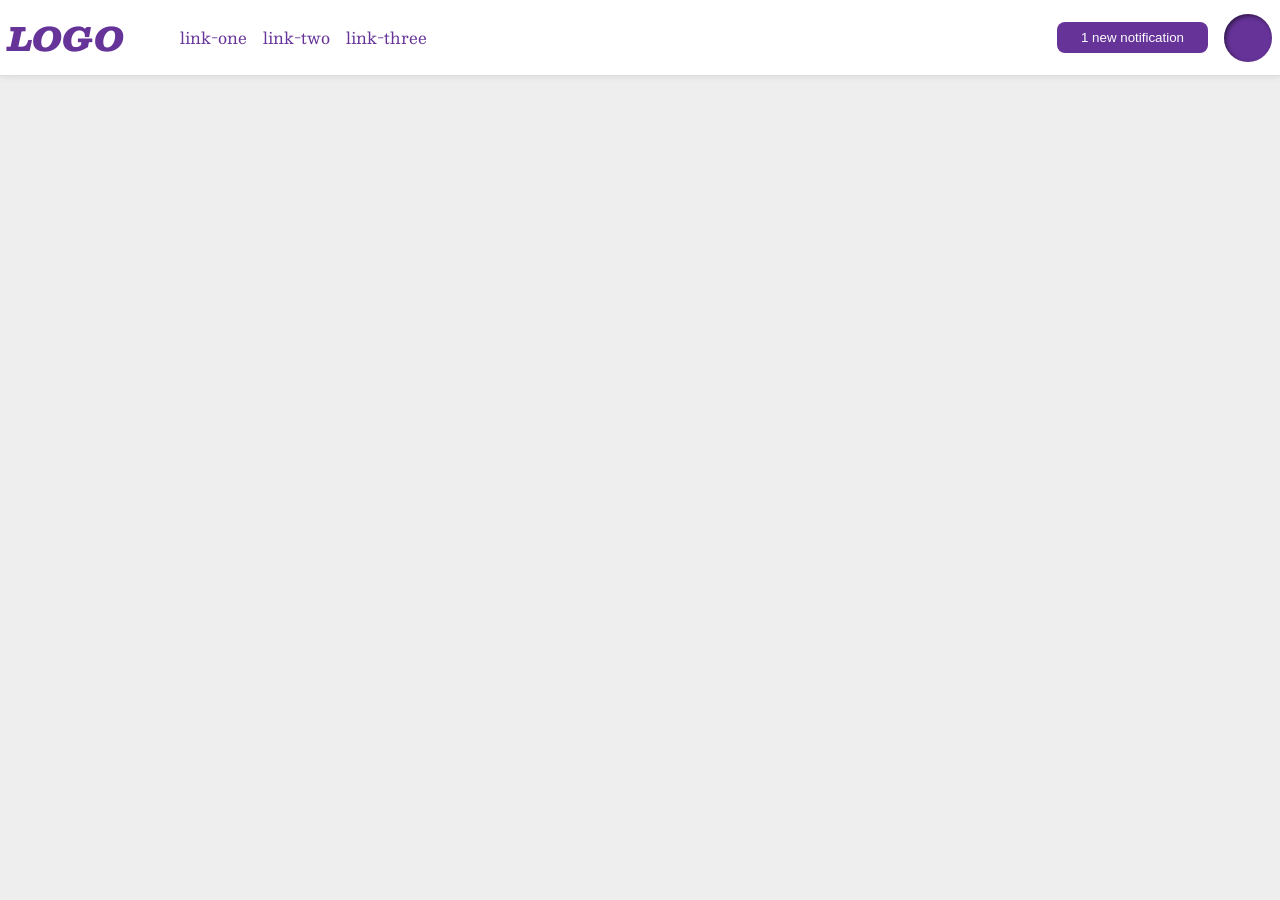
<file: foundations/flex/03-flex-header-2/index.html>
<!DOCTYPE html>
<html lang="en">
  <head>
    <meta charset="UTF-8">
    <meta http-equiv="X-UA-Compatible" content="IE=edge">
    <meta name="viewport" content="width=device-width, initial-scale=1.0">
    <title>Flex Header 2</title>
    <link rel="stylesheet" href="style.css">
  </head>
  <body>
    <div class="header">
      <div class="left">
        <div class="logo">
        LOGO
      </div>
        <ul class="links">
        <li><a href="https://google.com">link-one</a></li>
        <li><a href="https://google.com">link-two</a></li>
        <li><a href="https://google.com">link-three</a></li>
      </ul>
      </div>
      <div class="right">
        <button class="notifications">
        1 new notification
      </button>
      <div class="profile-image"></div>
      </div>
    </div>
  </body>
</html>
</file>
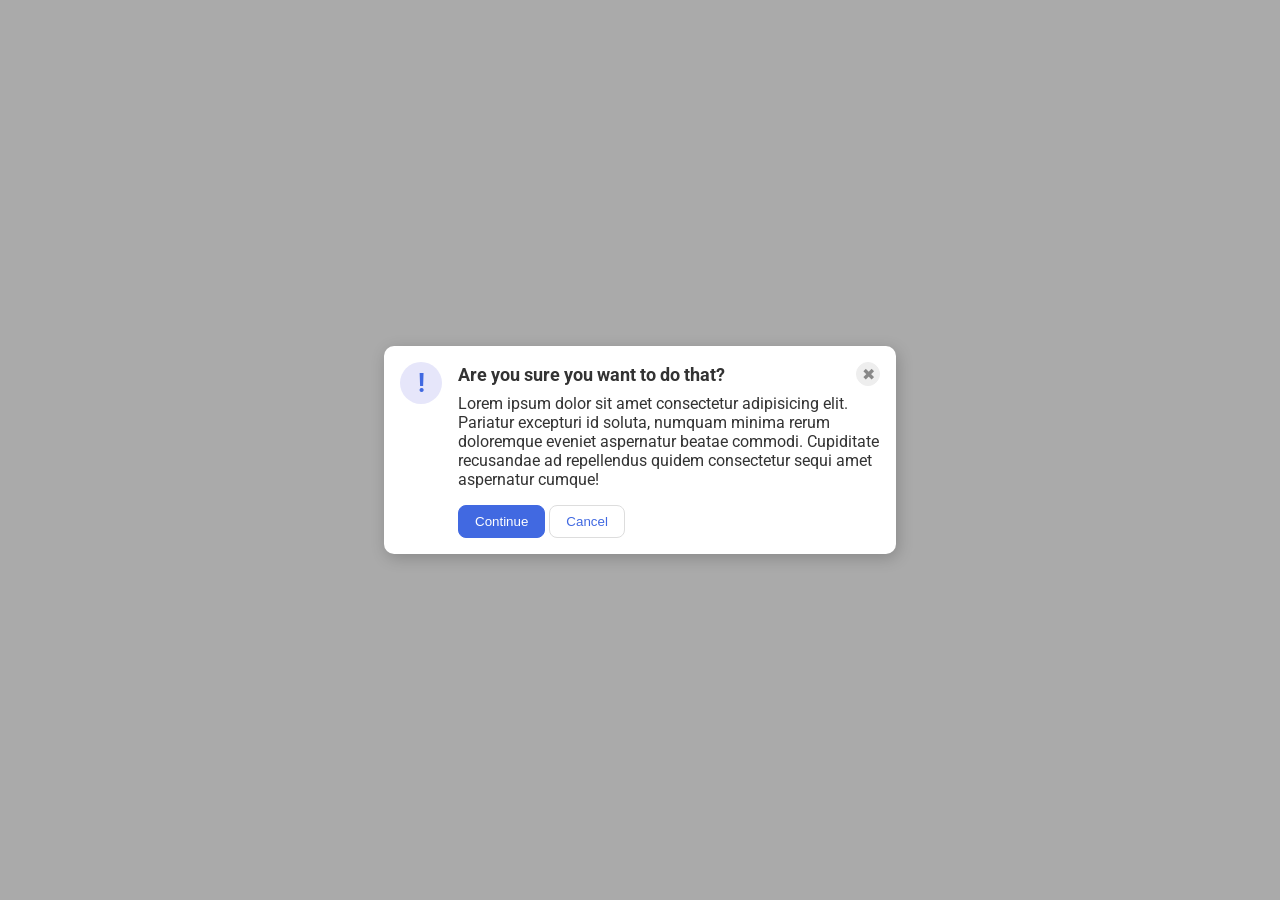
<file: foundations/flex/05-flex-modal/index.html>
<!DOCTYPE html>
<html lang="en">
  <head>
    <meta charset="UTF-8">
    <meta http-equiv="X-UA-Compatible" content="IE=edge">
    <meta name="viewport" content="width=device-width, initial-scale=1.0">
    <link rel="stylesheet" href="style.css">
    <title>Modal</title>
  </head>
  <body>
    <div class="modal">
      <div class="icon">!</div>
      <div class="container">
        <div class="header">Are you sure you want to do that?
          <button class="close-button">✖</button>
        </div>
      
      <div class="text">Lorem ipsum dolor sit amet consectetur adipisicing elit. Pariatur excepturi id soluta, numquam minima rerum doloremque eveniet aspernatur beatae commodi. Cupiditate recusandae ad repellendus quidem consectetur sequi amet aspernatur cumque!</div>
      <button class="continue">Continue</button>
      <button class="cancel">Cancel</button>
    </div>
      </div>
  </body>
</html>
</file>
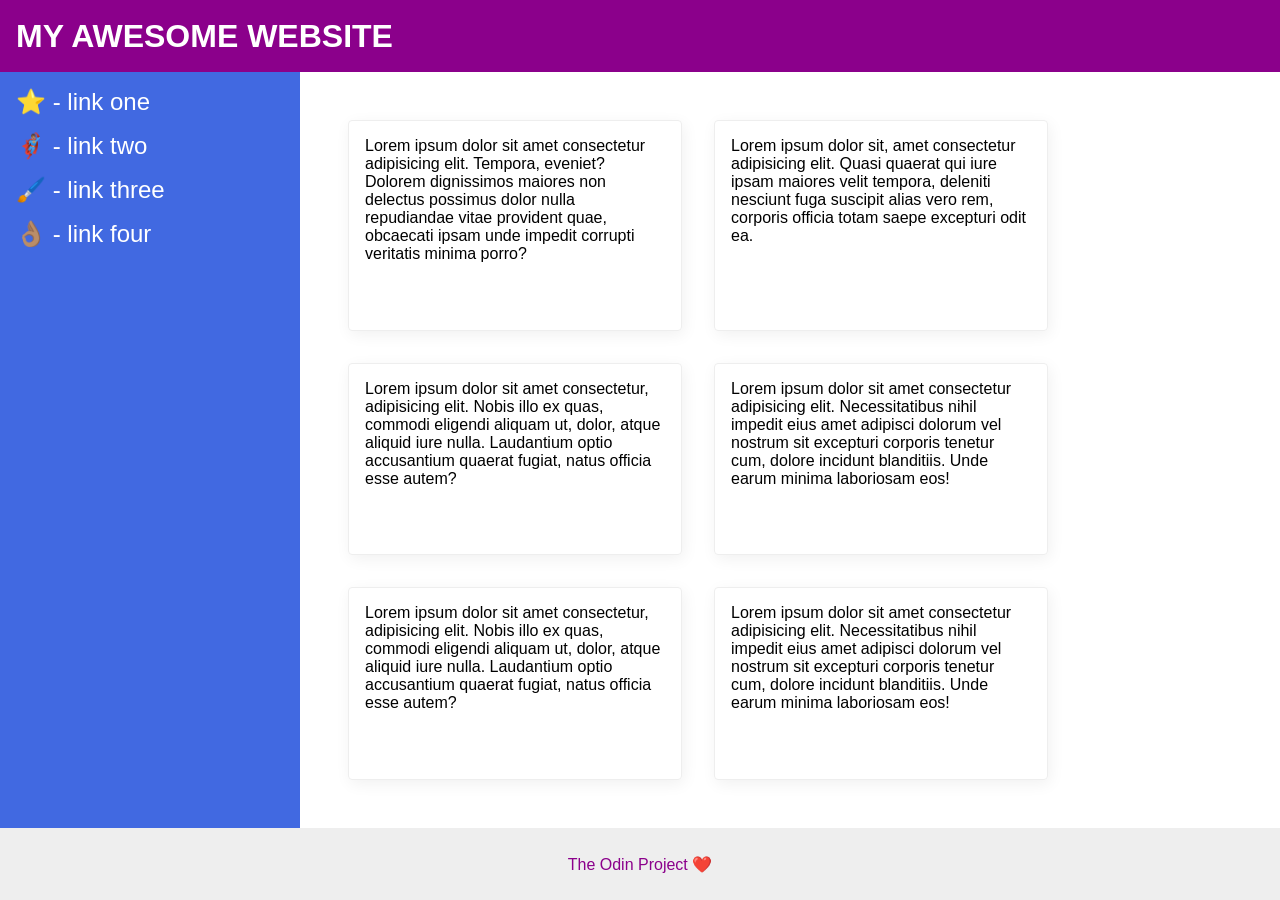
<file: foundations/flex/07-flex-layout-2/index.html>
<!DOCTYPE html>
<html lang="en">
  <head>
    <meta charset="UTF-8">
    <meta http-equiv="X-UA-Compatible" content="IE=edge">
    <meta name="viewport" content="width=device-width, initial-scale=1.0">
    <title>The Holy Grail</title>
    <link rel="stylesheet" href="style.css">
  </head>
  <body>
    <div class="header">
      MY AWESOME WEBSITE
    </div>
    <div class="body">
      <div class="sidebar">
        <ul>
          <li><a href="#">⭐ - link one</a></li>
          <li><a href="#">🦸🏽‍♂️ - link two</a></li>
          <li><a href="#">🖌️ - link three</a></li>
          <li><a href="#">👌🏽 - link four</a></li>
      </ul>
    </div>
      <div class="container">
        <div class="card">Lorem ipsum dolor sit amet consectetur adipisicing elit. Tempora, eveniet? Dolorem dignissimos maiores non delectus possimus dolor nulla repudiandae vitae provident quae, obcaecati ipsam unde impedit corrupti veritatis minima porro?</div>
    <div class="card">Lorem ipsum dolor sit, amet consectetur adipisicing elit. Quasi quaerat qui iure ipsam maiores velit tempora, deleniti nesciunt fuga suscipit alias vero rem, corporis officia totam saepe excepturi odit ea.</div>
    <div class="card">Lorem ipsum dolor sit amet consectetur, adipisicing elit. Nobis illo ex quas, commodi eligendi aliquam ut, dolor, atque aliquid iure nulla. Laudantium optio accusantium quaerat fugiat, natus officia esse autem?</div>
    <div class="card">Lorem ipsum dolor sit amet consectetur adipisicing elit. Necessitatibus nihil impedit eius amet adipisci dolorum vel nostrum sit excepturi corporis tenetur cum, dolore incidunt blanditiis. Unde earum minima laboriosam eos!</div>
    <div class="card">Lorem ipsum dolor sit amet consectetur, adipisicing elit. Nobis illo ex quas, commodi eligendi aliquam ut, dolor, atque aliquid iure nulla. Laudantium optio accusantium quaerat fugiat, natus officia esse autem?</div>
    <div class="card">Lorem ipsum dolor sit amet consectetur adipisicing elit. Necessitatibus nihil impedit eius amet adipisci dolorum vel nostrum sit excepturi corporis tenetur cum, dolore incidunt blanditiis. Unde earum minima laboriosam eos!</div>
      </div>
    </div>
    
    <div class="footer">
      The Odin Project ❤️
    </div>
  </body>
</html>
</file>
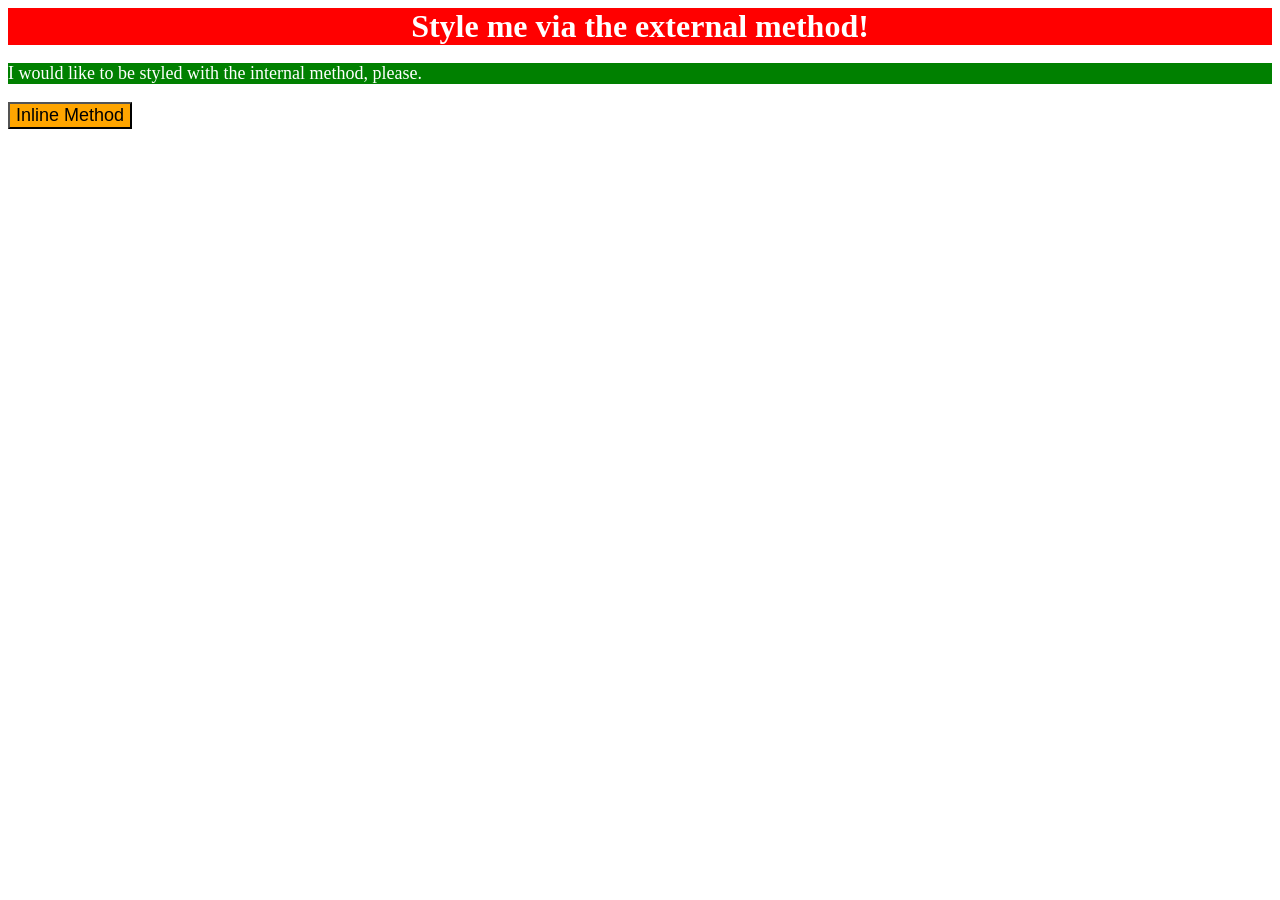
<file: foundations/intro-to-css/01-css-methods/index.html>
<!DOCTYPE html>
<html lang="en">
  <head>
    <meta charset="UTF-8">
    <meta http-equiv="X-UA-Compatible" content="IE=edge">
    <meta name="viewport" content="width=device-width, initial-scale=1.0">
    <link rel="stylesheet" href="style.css">
    <title>Methods for Adding CSS</title>
    <style>
      p {
          background-color: green;
          color: white;
          font-size: 18px;
      }
    </style>
  </head>
  <body>
    <div>Style me via the external method!</div>
    <p>I would like to be styled with the internal method, please.</p>
    <button style="background-color: orange; font-size: 18px;">Inline Method</button>
  </body>
</html>
</file>
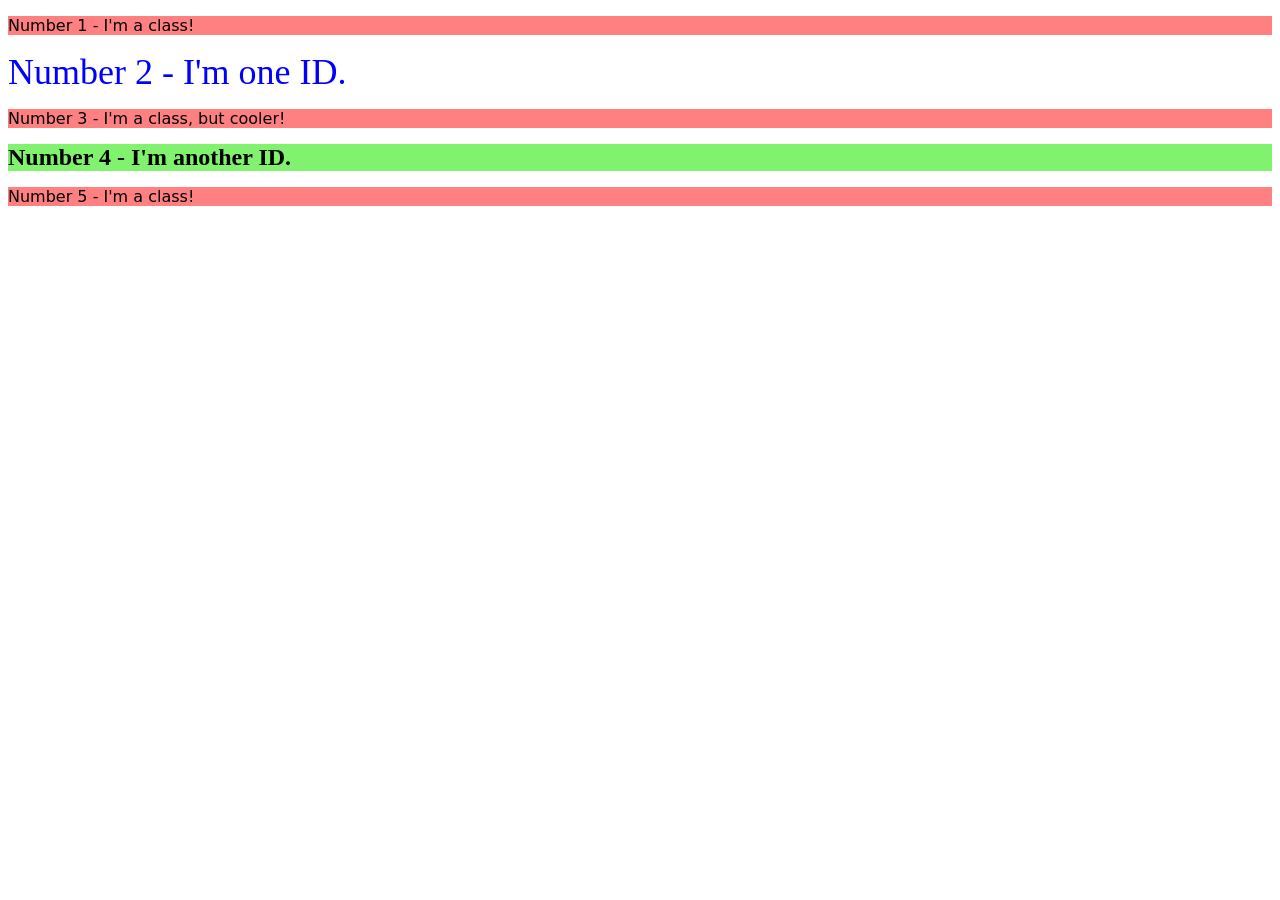
<file: foundations/intro-to-css/02-class-id-selectors/index.html>
<!DOCTYPE html>
<html lang="en">
  <head>
    <meta charset="UTF-8">
    <meta http-equiv="X-UA-Compatible" content="IE=edge">
    <meta name="viewport" content="width=device-width, initial-scale=1.0">
    <title>Class and ID Selectors</title>
    <link rel="stylesheet" href="style.css">
  </head>
  <body>
    <p class="odd">Number 1 - I'm a class!</p>
    <div id="number2">Number 2 - I'm one ID.</div>
    <p class="odd number3">Number 3 - I'm a class, but cooler!</p>
    <div id="number4">Number 4 - I'm another ID.</div>
    <p class="odd" id="number5">Number 5 - I'm a class!</p>
  </body>
</html>
</file>
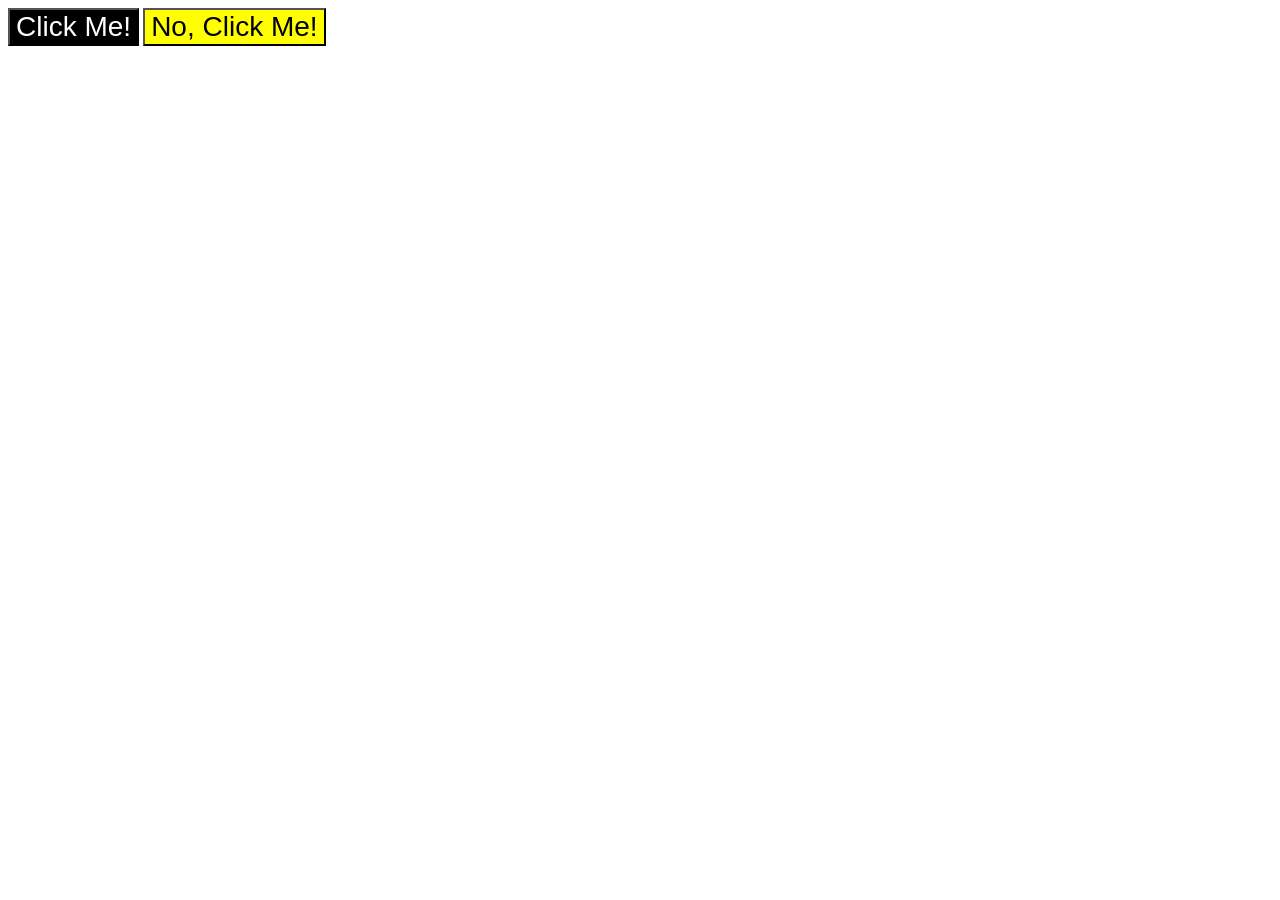
<file: foundations/intro-to-css/03-grouping-selectors/index.html>
<!DOCTYPE html>
<html lang="en">
  <head>
    <meta charset="UTF-8">
    <meta http-equiv="X-UA-Compatible" content="IE=edge">
    <meta name="viewport" content="width=device-width, initial-scale=1.0">
    <title>Grouping Selectors</title>
    <link rel="stylesheet" href="style.css">
  </head>
  <body>
    <button class="btn1">Click Me!</button>
    <button class="btn2">No, Click Me!</button>
  </body>
</html>
</file>
<file: foundations/flex/03-flex-header-2/style.css>
/* this is some magical font-importing.  
you'll learn about it later. */
@import url('https://fonts.googleapis.com/css2?family=Besley:ital,wght@0,400;1,900&display=swap');

body {
  margin: 0;
  background: #eee;
  font-family: Besley, serif;
}

.header {
  background: white;
  border-bottom: 1px solid #ddd;
  box-shadow: 0 0 8px rgba(0,0,0,.1);
  display: flex;
  justify-content: space-between;
  padding: 8px;
}

.profile-image {
  background: rebeccapurple;
  box-shadow: inset 2px 2px 4px rgba(0,0,0,.5);
  border-radius: 50%;
  width: 48px;
  height: 48px;
}

.logo {
  color: rebeccapurple;
  font-size: 32px;
  font-weight: 900;
  font-style: italic;
}

button {
  border: none;
  border-radius: 8px;
  background: rebeccapurple;
  color: white;
  padding: 8px 24px;
}

a {
  /* this removes the line under our links */
  text-decoration: none;
  color: rebeccapurple;
}

ul {
  list-style-type: none;
  display: flex;
  gap: 16px;
}

.left, .right {
  display: flex;
  align-items: center;
  gap: 16px;
}
</file>
<file: foundations/flex/05-flex-modal/style.css>
@import url('https://fonts.googleapis.com/css2?family=Roboto:wght@400;700&display=swap');

html, body {
  height: 100%;
}

body {
  font-family: Roboto, sans-serif;
  margin: 0;
  background: #aaa;
  color: #333;
  /* I'll give you this one for free lol */
  display: flex;
  align-items: center;
  justify-content: center;
}

.modal {
  display: flex;
  gap: 16px;
  padding: 16px;
  background: white;
  width: 480px;
  border-radius: 10px;
  box-shadow: 2px 4px 16px rgba(0,0,0,.2);
}

.icon {
  color: royalblue;
  font-size: 26px;
  font-weight: 700;
  background: lavender;
  width: 42px;
  height: 42px;
  border-radius: 50%;
  display: flex;
  align-items: center;
  justify-content: center;
  flex-shrink: 0;
}

.header {
  display: flex;
  align-items: center;
  justify-content: space-between;
  font-weight: 700;
  font-size: 18px;
  margin-bottom: 8px;
}

.close-button {
  background: #eee;
  border-radius: 50%;
  color: #888;
  font-weight: 400;
  font-size: 16px;
  height: 24px;
  width: 24px;
  display: flex;
  align-items: center;
  justify-content: center;
  border: 1px solid #eee;
  padding: 0;
}

button {
  cursor: pointer;
  padding: 8px 16px;
  border-radius: 8px;
}

button.continue {
  background: royalblue;
  border: 1px solid royalblue;
  color: white;
}

button.cancel {
  background: white;
  border: 1px solid #ddd;
  color: royalblue;
}

.text {
  margin-bottom: 16px;
}
</file>
<file: foundations/flex/07-flex-layout-2/style.css>
body {
  font-family: -apple-system, BlinkMacSystemFont, 'Segoe UI', Roboto, Oxygen, Ubuntu, Cantarell, 'Open Sans', 'Helvetica Neue', sans-serif;
  margin: 0;
  min-height: 100vh;
  display: flex;
  flex-direction: column;
}

.header {
  display: flex;
  align-items: center;
  padding: 0 16px;
  font-size: 32px;
  font-weight: 900;
  height: 72px;
  background: darkmagenta;
  color: white;
}

.body {
  flex: 1;
  display: flex;
}

.container {
  padding: 48px;
  display: flex;
  flex-wrap: wrap;
  gap: 32px;
}

.footer {
  height: 72px;
  background: #eee;
  color: darkmagenta;
  display: flex;
  align-items: center;
  justify-content: center;
}

.sidebar {
  width: 300px;
  background: royalblue;
  box-sizing: border-box;
  flex-shrink: 0;
  padding: 16px;
}

ul {
  list-style: none;
  margin: 0;
  padding: 0;
}

li {
  margin-bottom: 16px;
}

a {
  color: white;
  text-decoration: none;
  font-size: 24px;
}

.card {
  border: 1px solid #eee;
  box-shadow: 2px 4px 16px rgba(0,0,0,.06);
  padding: 16px;
  width: 300px;
  border-radius: 4px;
}
</file>
<file: foundations/intro-to-css/01-css-methods/style.css>
div {
    background-color: red;
    color: white;
    font-size: 32px;
    text-align: center;
    font-weight: 700;
}
</file>
<file: foundations/intro-to-css/02-class-id-selectors/style.css>
.odd {
    background-color: hsl(0, 100%, 75%);
    font-family: "Verdana", "DejaVu Sans", "sans-serif";
}

#number2 {
    color: blue;
    font-size: 36px;
}

.odd .number3 {
    font-size: 24px;
}

#number4 {
    background-color: hsl(111, 84%, 69%);
    font-size: 24px;
    font-weight: bold;
}
</file>
<file: foundations/intro-to-css/03-grouping-selectors/style.css>
.btn1 {
    background-color: black;
    color: white;
}

.btn2 {
    background-color: yellow;
}

.btn1,
.btn2 {
    font-size: 28px;
    font-family: 'Helvetica', 'Times New Roman', 'sans-serif';
}
</file>
